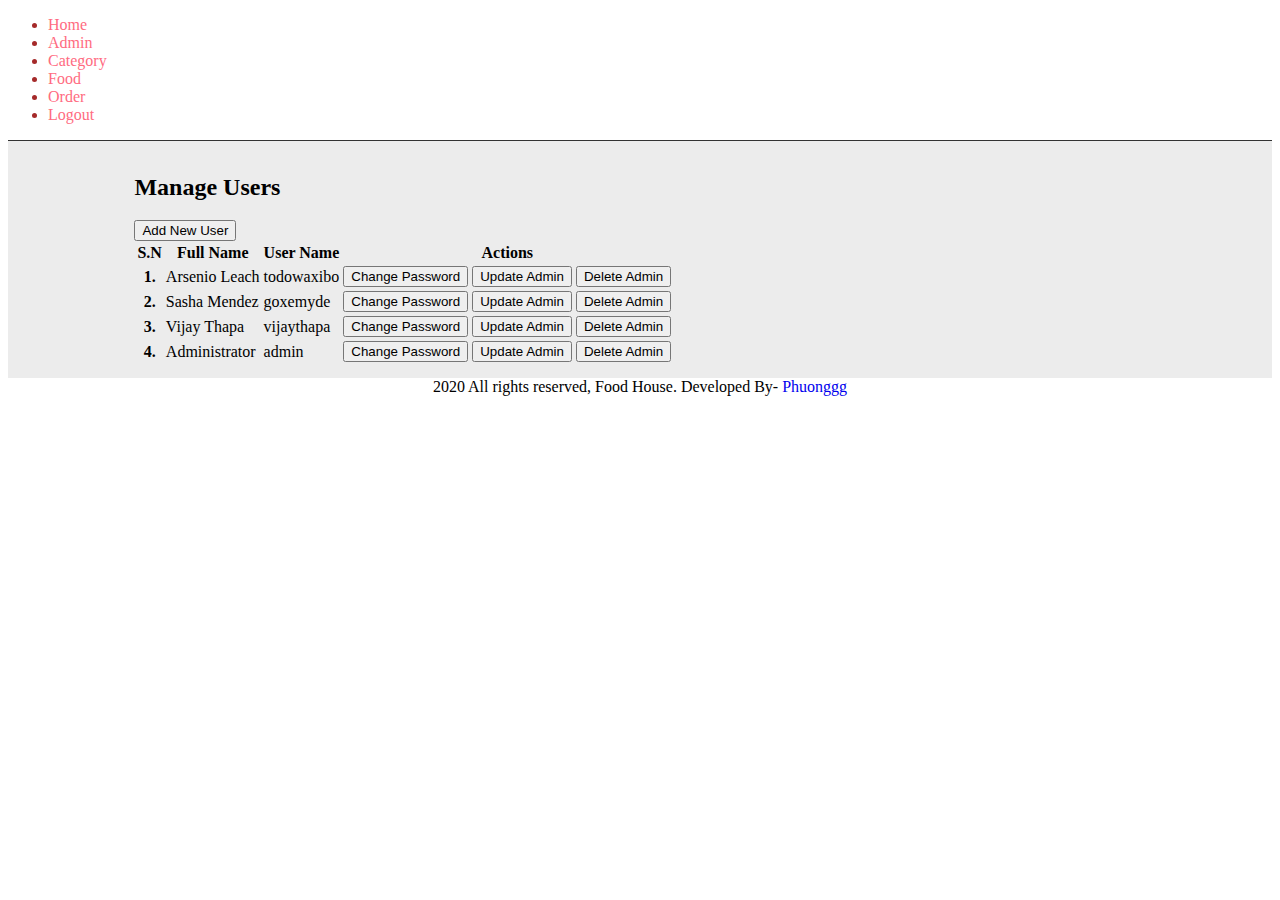
<file: Admin.html>
<!doctype html>
<html lang="en">

<head>
    <!-- Required meta tags -->
    <meta charset="utf-8">
    <meta name="viewport" content="width=device-width, initial-scale=1">

    <!-- Bootstrap CSS -->
    <link href="https://cdn.jsdelivr.net/npm/bootstrap@5.1.1/dist/css/bootstrap.min.css" rel="stylesheet" integrity="sha384-F3w7mX95PdgyTmZZMECAngseQB83DfGTowi0iMjiWaeVhAn4FJkqJByhZMI3AhiU" crossorigin="anonymous">
    <link rel="stylesheet" href="css/style.css">
    <link rel="stylesheet" href="./font/fontawesome-free-5.15.4-web/css/all.min.css">
    <title>Restaurant_Website</title>

</head>

<body>

    <div class="admin-header">
        <ul class="nav justify-content-center">
            <li class="nav-item">
                <a class="nav-link active" aria-current="page" href="Home.html">Home</a>
            </li>
            <li class="nav-item">
                <a class="nav-link" href="Admin.html">Admin</a>
            </li>
            <li class="nav-item">
                <a class="nav-link" href="Categoriesmanage.html">Category</a>
            </li>
            <li class="nav-item">
                <a class="nav-link" href="Food_Manage.html">Food</a>
            </li>
            <li class="nav-item">
                <a class="nav-link" href="Manage_order.html">Order</a>
            </li>
            <li class="nav-item">
                <a class="nav-link" href="#">Logout</a>
            </li>
        </ul>
    </div>
    <!-- Manage User-->
    <div class="slider-admin mybg pb-5">
        <div class="container">
            <h2>Manage Users</h2>
            <div class="mt-5">
                <button type="button" class=" btn btn-primary rounded-0">Add New User</button>
            </div>
            <table class="table">
                <thead>
                    <tr>
                        <th scope="col">S.N</th>
                        <th scope="col">Full Name</th>
                        <th scope="col">User Name</th>
                        <th scope="col">Actions</th>
                    </tr>
                </thead>
                <tbody>
                    <tr>
                        <th scope="row">1.</th>
                        <td>Arsenio Leach </td>
                        <td>todowaxibo</td>
                        <td>
                            <button type="button" class="btn btn-primary">Change Password</button>
                            <button type="button" class="btn btn-success"> Update Admin</button>
                            <button type="button" class="btn btn-danger">Delete Admin</button>
                        </td>
                    </tr>
                    <tr>
                        <th scope="row">2.</th>
                        <td>Sasha Mendez</td>
                        <td>goxemyde</td>
                        <td>
                            <button type="button" class="btn btn-primary">Change Password</button>
                            <button type="button" class="btn btn-success"> Update Admin</button>
                            <button type="button" class="btn btn-danger">Delete Admin</button>
                        </td>
                    </tr>
                    <tr>
                        <th scope="row">3.</th>
                        <td>Vijay Thapa</td>
                        <td>vijaythapa</td>
                        <td>
                            <button type="button" class="btn btn-primary">Change Password</button>
                            <button type="button" class="btn btn-success"> Update Admin</button>
                            <button type="button" class="btn btn-danger">Delete Admin</button>
                        </td>
                    </tr>
                    <tr>
                        <th scope="row">4.</th>
                        <td>Administrator</td>
                        <td>admin</td>
                        <td>
                            <button type="button" class="btn btn-primary">Change Password</button>
                            <button type="button" class="btn btn-success"> Update Admin</button>
                            <button type="button" class="btn btn-danger">Delete Admin</button>
                        </td>
                    </tr>



                </tbody>
            </table>
        </div>

    </div>

    <div id="footer-admin" class="bg-danger">
        <div class=" text-center pt-3 pb-3 text-white">
            2020 All rights reserved, Food House. Developed By-
            <a href="#" class="">
                Phuonggg
            </a>
        </div>
    </div>
    <!-- Optional JavaScript; choose one of the two! -->

    <!-- Option 1: Bootstrap Bundle with Popper -->
    <script src="https://cdn.jsdelivr.net/npm/bootstrap@5.1.1/dist/js/bootstrap.bundle.min.js" integrity="sha384-/bQdsTh/da6pkI1MST/rWKFNjaCP5gBSY4sEBT38Q/9RBh9AH40zEOg7Hlq2THRZ" crossorigin="anonymous"></script>

    <!-- Option 2: Separate Popper and Bootstrap JS -->
    <!--
    <script src="https://cdn.jsdelivr.net/npm/@popperjs/core@2.9.3/dist/umd/popper.min.js" integrity="sha384-W8fXfP3gkOKtndU4JGtKDvXbO53Wy8SZCQHczT5FMiiqmQfUpWbYdTil/SxwZgAN" crossorigin="anonymous"></script>
    <script src="https://cdn.jsdelivr.net/npm/bootstrap@5.1.1/dist/js/bootstrap.min.js" integrity="sha384-skAcpIdS7UcVUC05LJ9Dxay8AXcDYfBJqt1CJ85S/CFujBsIzCIv+l9liuYLaMQ/" crossorigin="anonymous"></script>
    -->
</body>

</html>
</file>
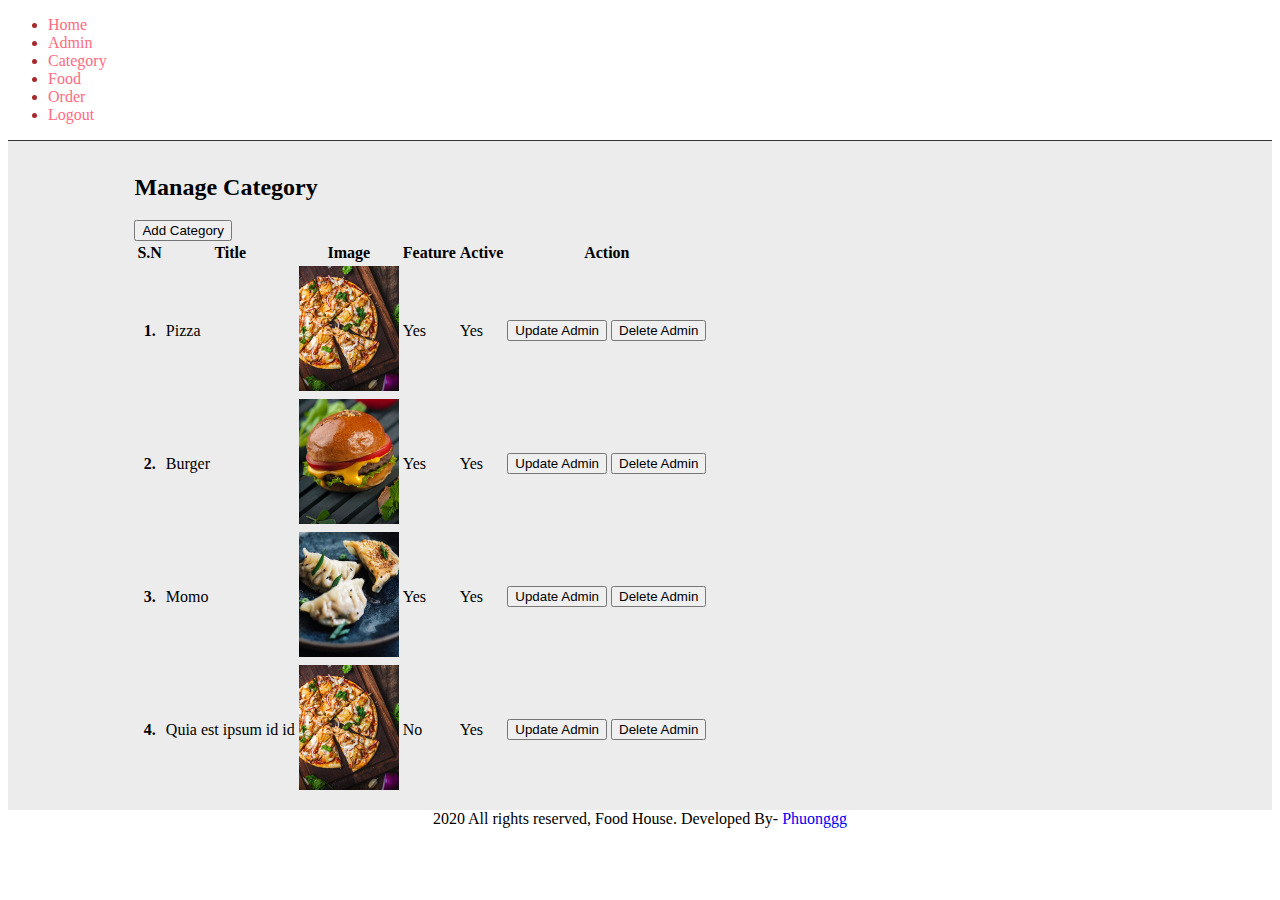
<file: Categoriesmanage.html>
<!doctype html>
<html lang="en">

<head>
    <!-- Required meta tags -->
    <meta charset="utf-8">
    <meta name="viewport" content="width=device-width, initial-scale=1">

    <!-- Bootstrap CSS -->
    <link href="https://cdn.jsdelivr.net/npm/bootstrap@5.1.1/dist/css/bootstrap.min.css" rel="stylesheet" integrity="sha384-F3w7mX95PdgyTmZZMECAngseQB83DfGTowi0iMjiWaeVhAn4FJkqJByhZMI3AhiU" crossorigin="anonymous">
    <link rel="stylesheet" href="css/style.css">
    <link rel="stylesheet" href="./font/fontawesome-free-5.15.4-web/css/all.min.css">
    <title>Restaurant_Website</title>

</head>

<body>

    <div class="admin-header">
        <ul class="nav justify-content-center">
            <li class="nav-item">
                <a class="nav-link active" aria-current="page" href="Home.html">Home</a>
            </li>
            <li class="nav-item">
                <a class="nav-link" href="Admin.html">Admin</a>
            </li>
            <li class="nav-item">
                <a class="nav-link" href="Categoriesmanage.html">Category</a>
            </li>
            <li class="nav-item">
                <a class="nav-link" href="Food_Manage.html">Food</a>
            </li>
            <li class="nav-item">
                <a class="nav-link" href="Manage_order.html">Order</a>
            </li>
            <li class="nav-item">
                <a class="nav-link" href="#">Logout</a>
            </li>
        </ul>
    </div>
    <!-- Manage User-->
    <div class="slider-admin mybg pb-5">
        <div class="container">
            <h2>Manage Category</h2>
            <div class="mt-5">
                <button type="button" class=" btn btn-primary rounded-0">Add Category</button>
            </div>
            <table class="table">
                <thead>
                    <tr>
                        <th scope="col">S.N</th>
                        <th scope="col">Title</th>
                        <th scope="col">Image</th>
                        <th scope="col">Feature</th>
                        <th scope="col">Active</th>
                        <th scope="col">Action</th>
                    </tr>
                </thead>
                <tbody>
                    <tr>
                        <th scope="row">1.</th>
                        <td>Pizza </td>
                        <td>
                        <img src="image/pizza.jpg" class="img-fluid dange" alt="...">
                        </td>
                        <td>Yes</td>
                        <td>Yes</td>
                        <td>
                        
                        <button type="button" class="btn btn-success"> Update Admin</button>  
                        <button type="button" class="btn btn-danger">Delete Admin</button> 
                        </td>
                    </tr>
                    <tr>
                        <th scope="row">2.</th>
                        <td>Burger </td>
                        <td p-2>
                            <img src="image/burger.jpg" class="img-fluid dange" alt="">
                        </td>
                        <td>Yes</td>
                        <td>Yes</td>
                        <td>
                        
                        <button type="button" class="btn btn-success"> Update Admin</button>  
                        <button type="button" class="btn btn-danger">Delete Admin</button> 
                        </td>
                    </tr>
                    <tr>
                        <th scope="row">3.</th>
                        <td>Momo </td>
                        <td p-2>
                            <img src="image/momo.jpg" class="img-fluid dange" alt="">
                        </td>
                        <td>Yes</td>
                        <td>Yes</td>
                        <td>
                        
                        <button type="button" class="btn btn-success"> Update Admin</button>  
                        <button type="button" class="btn btn-danger">Delete Admin</button> 
                        </td>
                    </tr>
                    <tr>
                        <th scope="row">4.</th>
                        <td>Quia est ipsum id id </td>
                        <td p-2>
                            <img src="image/pizza.jpg" class="img-fluid dange" alt="">
                        </td>
                        <td>No</td>
                        <td>Yes</td>
                        <td>
                        
                        <button type="button" class="btn btn-success"> Update Admin</button>  
                        <button type="button" class="btn btn-danger">Delete Admin</button> 
                        </td>
                    </tr>
                   


                </tbody>
            </table>
        </div>

    </div>

    <div id="footer-admin" class="bg-danger">
        <div class=" text-center pt-3 pb-3 text-white">
                2020 All rights reserved, Food House. Developed By-
                <a href="#" class="">
                    Phuonggg
                </a>
            </div>
        </div>
    <!-- Optional JavaScript; choose one of the two! -->

    <!-- Option 1: Bootstrap Bundle with Popper -->
    <script src="https://cdn.jsdelivr.net/npm/bootstrap@5.1.1/dist/js/bootstrap.bundle.min.js" integrity="sha384-/bQdsTh/da6pkI1MST/rWKFNjaCP5gBSY4sEBT38Q/9RBh9AH40zEOg7Hlq2THRZ" crossorigin="anonymous"></script>

    <!-- Option 2: Separate Popper and Bootstrap JS -->
    <!--
    <script src="https://cdn.jsdelivr.net/npm/@popperjs/core@2.9.3/dist/umd/popper.min.js" integrity="sha384-W8fXfP3gkOKtndU4JGtKDvXbO53Wy8SZCQHczT5FMiiqmQfUpWbYdTil/SxwZgAN" crossorigin="anonymous"></script>
    <script src="https://cdn.jsdelivr.net/npm/bootstrap@5.1.1/dist/js/bootstrap.min.js" integrity="sha384-skAcpIdS7UcVUC05LJ9Dxay8AXcDYfBJqt1CJ85S/CFujBsIzCIv+l9liuYLaMQ/" crossorigin="anonymous"></script>
    -->
</body>

</html>
</file>
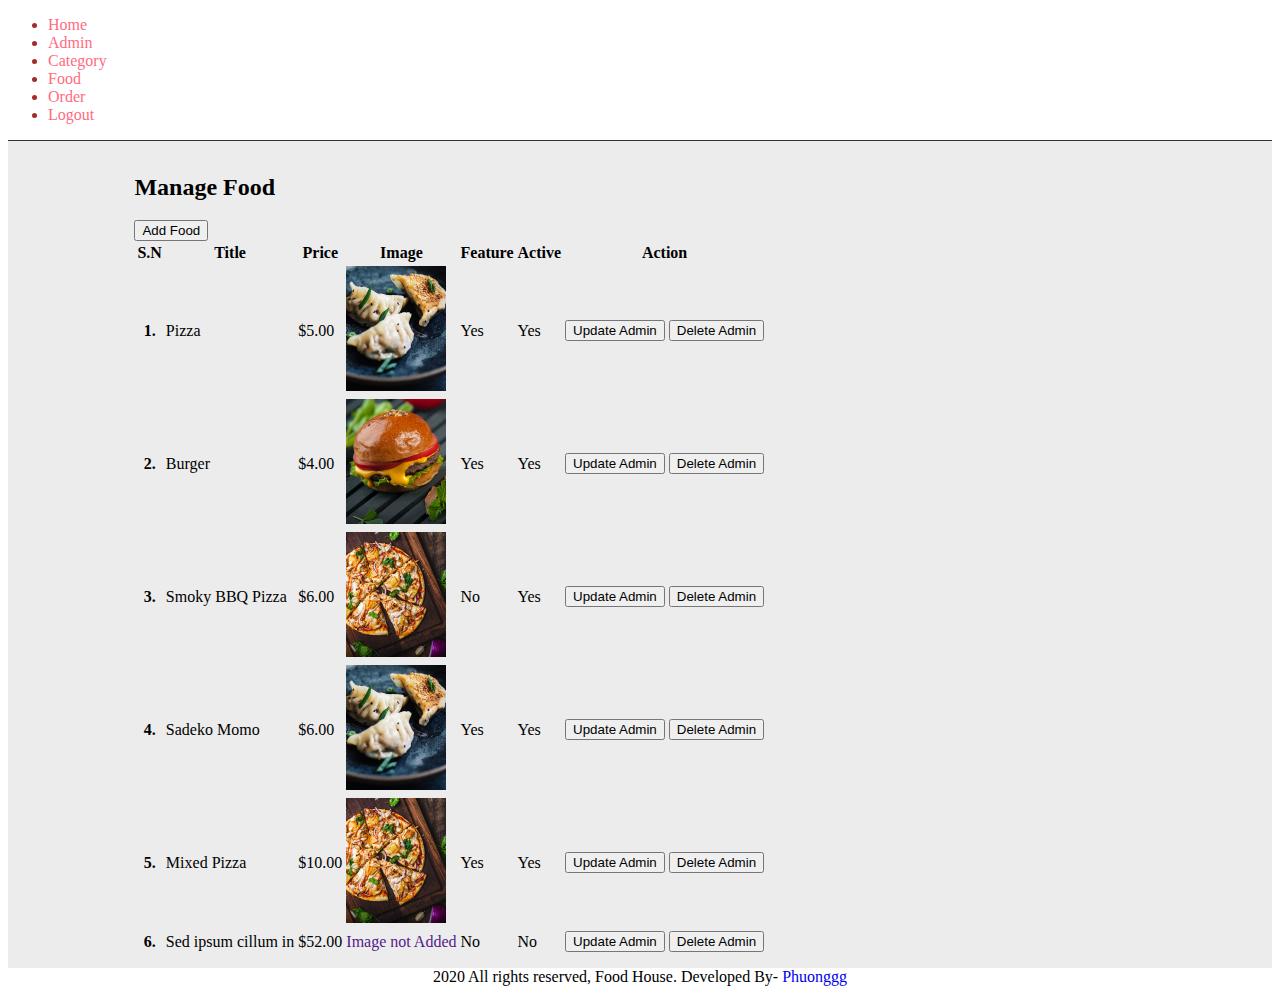
<file: Food_Manage.html>
<!doctype html>
<html lang="en">

<head>
    <!-- Required meta tags -->
    <meta charset="utf-8">
    <meta name="viewport" content="width=device-width, initial-scale=1">

    <!-- Bootstrap CSS -->
    <link href="https://cdn.jsdelivr.net/npm/bootstrap@5.1.1/dist/css/bootstrap.min.css" rel="stylesheet" integrity="sha384-F3w7mX95PdgyTmZZMECAngseQB83DfGTowi0iMjiWaeVhAn4FJkqJByhZMI3AhiU" crossorigin="anonymous">
    <link rel="stylesheet" href="css/style.css">
    <link rel="stylesheet" href="./font/fontawesome-free-5.15.4-web/css/all.min.css">
    <title>Restaurant_Website</title>

</head>

<body>

    <div class="admin-header">
        <ul class="nav justify-content-center">
            <li class="nav-item">
                <a class="nav-link active" aria-current="page" href="Home.html">Home</a>
            </li>
            <li class="nav-item">
                <a class="nav-link" href="Admin.html">Admin</a>
            </li>
            <li class="nav-item">
                <a class="nav-link" href="Categoriesmanage.html">Category</a>
            </li>
            <li class="nav-item">
                <a class="nav-link" href="Food_Manage.html">Food</a>
            </li>
            <li class="nav-item">
                <a class="nav-link" href="Manage_order.html">Order</a>
            </li>
            <li class="nav-item">
                <a class="nav-link" href="#">Logout</a>
            </li>
        </ul>
    </div>
    <!-- Manage User-->
    <div class="slider-admin mybg pb-5">
        <div class="container">
            <h2>Manage Food</h2>
            <div class="mt-5">
                <button type="button" class=" btn btn-primary rounded-0">Add Food</button>
            </div>
            <table class="table">
                <thead>
                    <tr>
                        <th scope="col">S.N</th>
                        <th scope="col">Title</th>
                        <th scope="col">Price</th>
                        <th scope="col">Image</th>
                        <th scope="col">Feature</th>
                        <th scope="col">Active</th>
                        <th scope="col">Action</th>
                    </tr>
                </thead>
                <tbody>
                    <tr>
                        <th scope="row">1.</th>
                        <td>Pizza </td>
                        <td>$5.00</td>
                        <td>
                        <img src="image/momo.jpg" class="img-fluid dange" alt="...">
                        </td>
                        <td>Yes</td>
                        <td>Yes</td>
                        <td>
                        <button type="button" class="btn btn-success"> Update Admin</button>  
                        <button type="button" class="btn btn-danger">Delete Admin</button> 
                        </td>
                    </tr>
                    <tr>
                        <th scope="row">2.</th>
                        <td>Burger </td>
                        <td>$4.00</td>
                        <td p-2>
                            <img src="image/burger.jpg" class="img-fluid dange" alt="">
                        </td>
                        <td>Yes</td>
                        <td>Yes</td>
                        <td>
                        <button type="button" class="btn btn-success"> Update Admin</button>  
                        <button type="button" class="btn btn-danger">Delete Admin</button> 
                        </td>
                    </tr>
                    <tr>
                        <th scope="row">3.</th>
                        <td>Smoky BBQ Pizza </td>
                        <td>$6.00</td>
                        <td p-2>
                            <img src="image/pizza.jpg" class="img-fluid dange" alt="">
                        </td>
                        <td>No</td>
                        <td>Yes</td>
                        <td>
                        <button type="button" class="btn btn-success"> Update Admin</button>  
                        <button type="button" class="btn btn-danger">Delete Admin</button> 
                        </td>
                    </tr>
                    <tr>
                        <th scope="row">4.</th>
                        <td>Sadeko Momo</td>
                        <td>$6.00</td>
                        <td p-2>
                            <img src="image/momo.jpg" class="img-fluid dange" alt="">
                        </td>
                        <td>Yes</td>
                        <td>Yes</td>
                        <td>
                        <button type="button" class="btn btn-success"> Update Admin</button>  
                        <button type="button" class="btn btn-danger">Delete Admin</button> 
                        </td>
                    </tr>
                    <tr>
                        <th scope="row">5.</th>
                        <td>Mixed Pizza </td>
                        <td>$10.00</td>
                        <td>
                        <img src="image/pizza.jpg" class="img-fluid dange" alt="...">
                        </td>
                        <td>Yes</td>
                        <td>Yes</td>
                        <td>
                        <button type="button" class="btn btn-success"> Update Admin</button>  
                        <button type="button" class="btn btn-danger">Delete Admin</button> 
                        </td>
                    </tr>
                    <tr>
                        <th scope="row">6.</th>
                        <td>Sed ipsum cillum in  </td>
                        <td>$52.00</td>
                        <td>
                        <a  class="text-danger "href="">Image not Added</a>
                        </td>
                        <td>No</td>
                        <td>No</td>
                        <td>
                        <button type="button" class="btn btn-success"> Update Admin</button>  
                        <button type="button" class="btn btn-danger">Delete Admin</button> 
                        </td>
                    </tr>
                   


                </tbody>
            </table>
        </div>

    </div>

    <div id="footer-admin" class="bg-danger">
        <div class=" text-center pt-3 pb-3 text-white">
                2020 All rights reserved, Food House. Developed By-
                <a href="#" class="">
                    Phuonggg
                </a>
            </div>
        </div>
    <!-- Optional JavaScript; choose one of the two! -->

    <!-- Option 1: Bootstrap Bundle with Popper -->
    <script src="https://cdn.jsdelivr.net/npm/bootstrap@5.1.1/dist/js/bootstrap.bundle.min.js" integrity="sha384-/bQdsTh/da6pkI1MST/rWKFNjaCP5gBSY4sEBT38Q/9RBh9AH40zEOg7Hlq2THRZ" crossorigin="anonymous"></script>

    <!-- Option 2: Separate Popper and Bootstrap JS -->
    <!--
    <script src="https://cdn.jsdelivr.net/npm/@popperjs/core@2.9.3/dist/umd/popper.min.js" integrity="sha384-W8fXfP3gkOKtndU4JGtKDvXbO53Wy8SZCQHczT5FMiiqmQfUpWbYdTil/SxwZgAN" crossorigin="anonymous"></script>
    <script src="https://cdn.jsdelivr.net/npm/bootstrap@5.1.1/dist/js/bootstrap.min.js" integrity="sha384-skAcpIdS7UcVUC05LJ9Dxay8AXcDYfBJqt1CJ85S/CFujBsIzCIv+l9liuYLaMQ/" crossorigin="anonymous"></script>
    -->
</body>

</html>
</file>
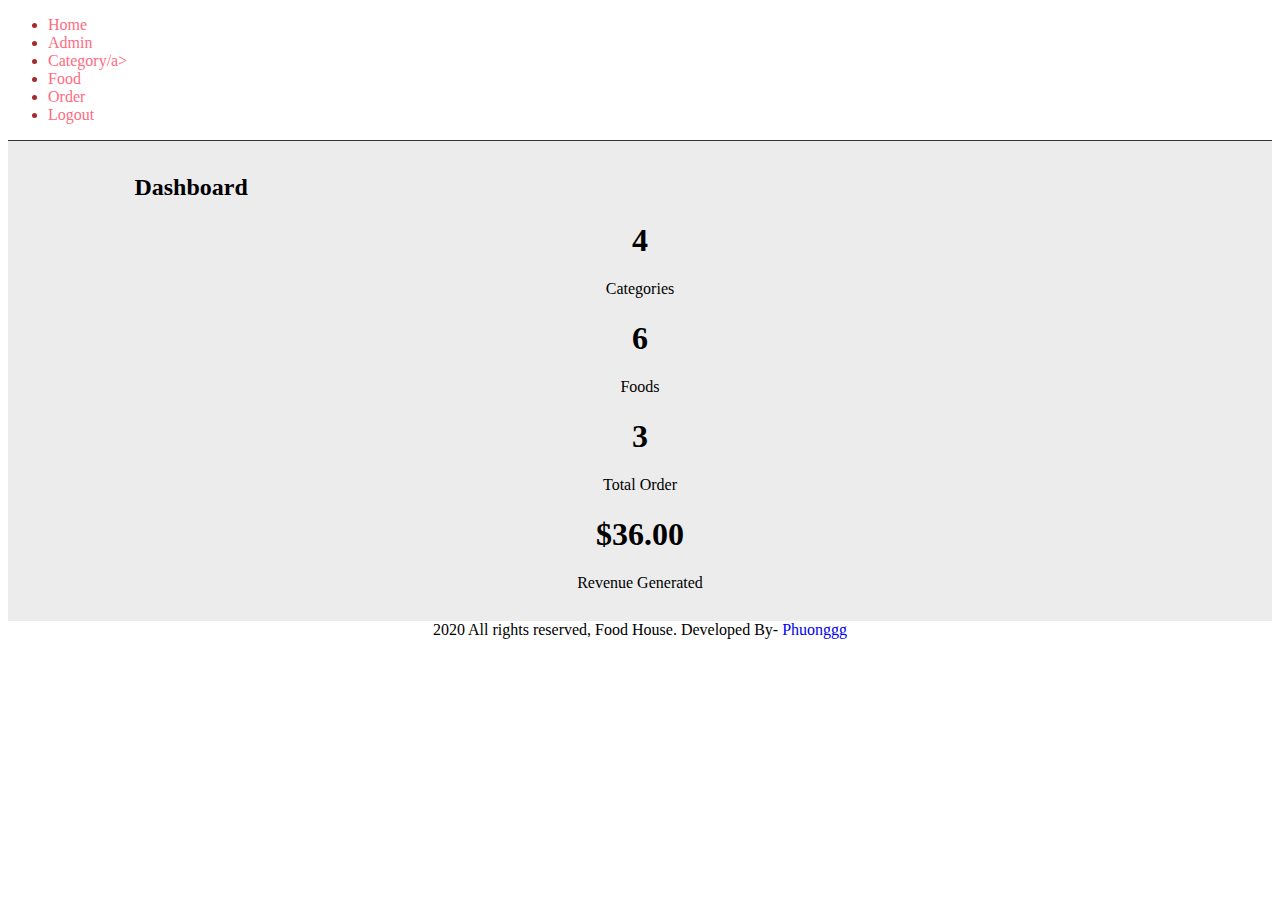
<file: Home.html>
<!doctype html>
<html lang="en">

<head>
    <!-- Required meta tags -->
    <meta charset="utf-8">
    <meta name="viewport" content="width=device-width, initial-scale=1">

    <!-- Bootstrap CSS -->
    <link href="https://cdn.jsdelivr.net/npm/bootstrap@5.1.1/dist/css/bootstrap.min.css" rel="stylesheet" integrity="sha384-F3w7mX95PdgyTmZZMECAngseQB83DfGTowi0iMjiWaeVhAn4FJkqJByhZMI3AhiU" crossorigin="anonymous">
    <link rel="stylesheet" href="css/style.css">
    <link rel="stylesheet" href="./font/fontawesome-free-5.15.4-web/css/all.min.css">
    <title>Restaurant_Website</title>

</head>

<body>
    <div class="admin-header">
        <ul class="nav justify-content-center">
            <li class="nav-item">
                <a class="nav-link active" aria-current="page" href="Home.html">Home</a>
            </li>
            <li class="nav-item">
                <a class="nav-link" href="Admin.html">Admin</a>
            </li>
            <li class="nav-item">
                <a class="nav-link" href="Categoriesmanage.html">Category/a>
            </li>
            <li class="nav-item">
                <a class="nav-link" href="Food_Manage.html">Food</a>
            </li>
            <li class="nav-item">
                <a class="nav-link" href="Manage_order.html">Order</a>
            </li>
            <li class="nav-item">
                <a class="nav-link" href="#">Logout</a>
            </li>
        </ul>
    </div>
    <div class="slider-admin mybg pb-5">
        <div class="container">
            <h2>Dashboard</h2>

            <div class="row mt-5 justify-content-between">
                <div class="col-md-2 col-12 bg-white text-center ">
                    <h1 class="pt-3">4</h1>
                    <p class="pb-3">Categories</p>
                </div>
                <div class="col-md-2 col-12 bg-white text-center ">
                    <h1 class="pt-3">6</h1>
                    <p class="pb-3">Foods</p>
                </div>
                <div class="col-md-2 col-12 bg-white text-center ">
                    <h1 class="pt-3"> 3</h1>
                    <p class="pb-3">Total Order</p>
                </div>
                <div class="col-md-2 col-12 bg-white text-center ">
                    <h1 class="pt-3">$36.00</h1>
                    <p class="pb-3">Revenue Generated</p>
                </div>
            </div>
        </div>

    </div>
    <div id="footer-admin" class="bg-danger ">
        <div class=" text-center pt-3 pb-3 text-white">
            2020 All rights reserved, Food House. Developed By-
            <a href="#" class="">
                Phuonggg
            </a>
        </div>
    </div>
    </div>

    <!-- Optional JavaScript; choose one of the two! -->

    <!-- Option 1: Bootstrap Bundle with Popper -->
    <script src="https://cdn.jsdelivr.net/npm/bootstrap@5.1.1/dist/js/bootstrap.bundle.min.js" integrity="sha384-/bQdsTh/da6pkI1MST/rWKFNjaCP5gBSY4sEBT38Q/9RBh9AH40zEOg7Hlq2THRZ" crossorigin="anonymous"></script>

    <!-- Option 2: Separate Popper and Bootstrap JS -->
    <!--
    <script src="https://cdn.jsdelivr.net/npm/@popperjs/core@2.9.3/dist/umd/popper.min.js" integrity="sha384-W8fXfP3gkOKtndU4JGtKDvXbO53Wy8SZCQHczT5FMiiqmQfUpWbYdTil/SxwZgAN" crossorigin="anonymous"></script>
    <script src="https://cdn.jsdelivr.net/npm/bootstrap@5.1.1/dist/js/bootstrap.min.js" integrity="sha384-skAcpIdS7UcVUC05LJ9Dxay8AXcDYfBJqt1CJ85S/CFujBsIzCIv+l9liuYLaMQ/" crossorigin="anonymous"></script>
    -->
</body>

</html>
</file>
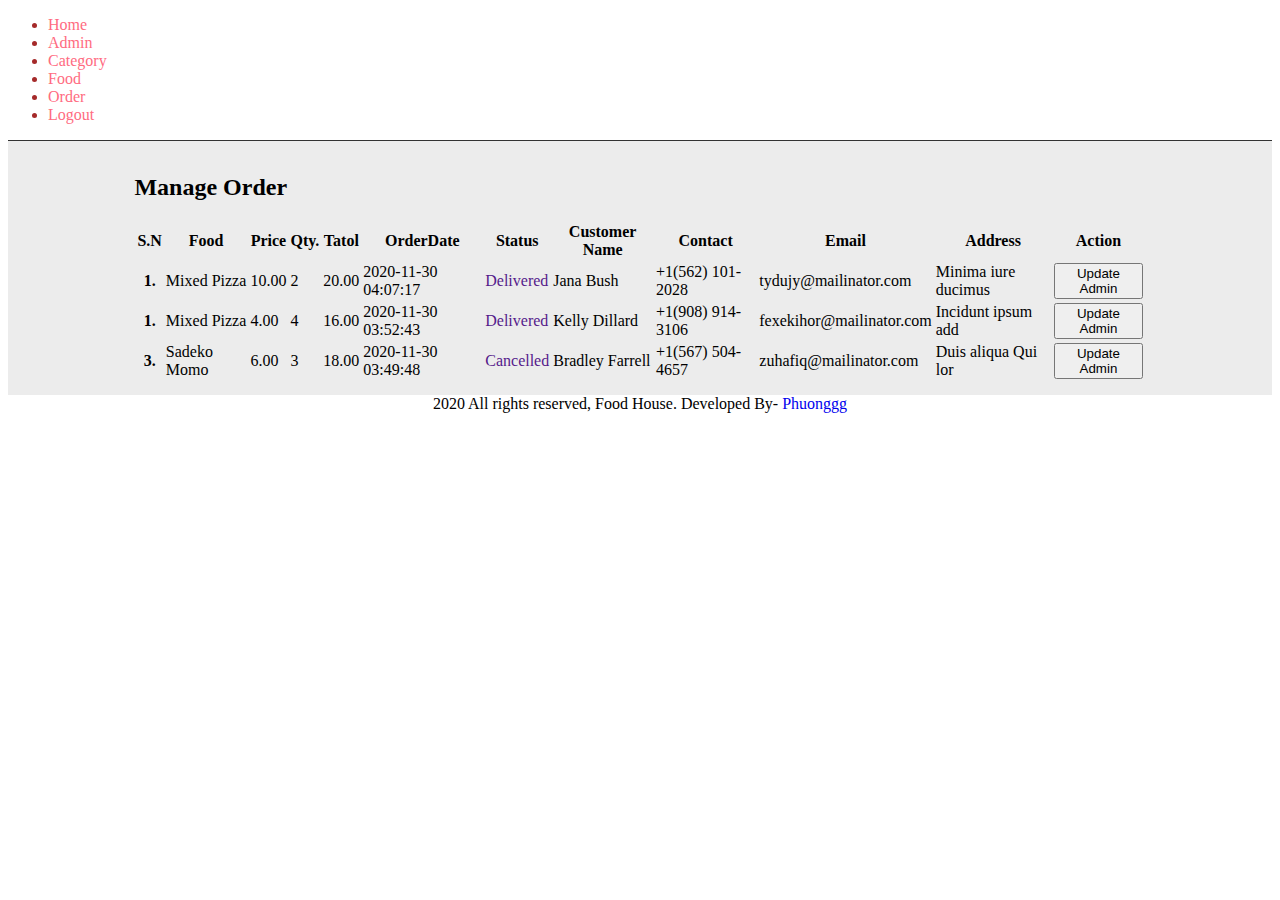
<file: Manage_order.html>
<!doctype html>
<html lang="en">

<head>
    <!-- Required meta tags -->
    <meta charset="utf-8">
    <meta name="viewport" content="width=device-width, initial-scale=1">

    <!-- Bootstrap CSS -->
    <link href="https://cdn.jsdelivr.net/npm/bootstrap@5.1.1/dist/css/bootstrap.min.css" rel="stylesheet" integrity="sha384-F3w7mX95PdgyTmZZMECAngseQB83DfGTowi0iMjiWaeVhAn4FJkqJByhZMI3AhiU" crossorigin="anonymous">
    <link rel="stylesheet" href="css/style.css">
    <link rel="stylesheet" href="./font/fontawesome-free-5.15.4-web/css/all.min.css">
    <title>Restaurant_Website</title>

</head>

<body>

    <div class="admin-header">
        <ul class="nav justify-content-center">
            <li class="nav-item">
                <a class="nav-link active" aria-current="page" href="Home.html">Home</a>
            </li>
            <li class="nav-item">
                <a class="nav-link" href="Admin.html">Admin</a>
            </li>
            <li class="nav-item">
                <a class="nav-link" href="Categoriesmanage.html">Category</a>
            </li>
            <li class="nav-item">
                <a class="nav-link" href="Food_Manage.html">Food</a>
            </li>
            <li class="nav-item">
                <a class="nav-link" href="Manage_order.html">Order</a>
            </li>
            <li class="nav-item">
                <a class="nav-link" href="#">Logout</a>
            </li>
        </ul>
    </div>
    <!-- Manage User-->
    <div class="slider-admin mybg pb-5">
        <div class="container">
            <h2>Manage Order</h2>
            
            <table class="table">
                <thead>
                    <tr>
                        <th scope="col">S.N</th>
                        <th scope="col">Food</th>
                        <th scope="col">Price</th>
                        <th scope="col">Qty.</th>
                        <th scope="col">Tatol</th>
                        <th scope="col">OrderDate</th>
                        <th scope="col">Status</th>
                        <th scope="col">Customer Name</th>
                        <th scope="col">Contact</th>
                        <th scope="col">Email</th>
                        <th scope="col">Address</th>
                        <th scope="col">Action</th>
                    </tr>
                </thead>
                <tbody>
                    <tr>
                        <th scope="row">1.</th>
                        <td>Mixed Pizza </td>
                        <td>10.00</td>
                        <td>2</td>
                        <td>20.00</td>
                        <td>2020-11-30
                            04:07:17
                        </td>
                        <td>
                            <a  class="text-success" href="">Delivered</a>
                        </td>
                        <td>Jana Bush</td>
                        <td>+1(562) 101-2028</td>
                        <td>tydujy@mailinator.com</td>
                        <td>Minima iure ducimus</td>
                        <td>
                        
                        <button type="button" class="btn btn-success"> Update Admin</button>  
                        
                        </td>
                    </tr>
                    <tr>
                        <th scope="row">1.</th>
                        <td>Mixed Pizza </td>
                        <td>4.00</td>
                        <td>4</td>
                        <td>16.00</td>
                        <td>2020-11-30
                            03:52:43
                        </td>
                        <td>
                            <a  class="text-success"href="">Delivered</a>
                        </td>
                        <td>Kelly Dillard</td>
                        <td>+1(908) 914-3106</td>
                        <td>fexekihor@mailinator.com</td>
                        <td>Incidunt ipsum add</td>
                        <td>
                        
                        <button type="button" class="btn btn-success"> Update Admin</button>  
                        
                        </td>
                    </tr>
                    <tr>
                        <th scope="row">3.</th>
                        <td>Sadeko Momo </td>
                        <td>6.00</td>
                        <td>3</td>
                        <td>18.00</td>
                        <td>2020-11-30
                            03:49:48
                        </td>
                        <td>
                            <a class=" text-danger " href="">Cancelled</a>
                        </td>
                        <td>Bradley Farrell</td>
                        <td>+1(567) 504-4657</td>
                        <td>zuhafiq@mailinator.com</td>
                        <td>Duis aliqua Qui lor</td>
                        <td>
                        
                        <button type="button" class="btn btn-success"> Update Admin</button>  
                        
                        </td>
                    </tr>
                    


                </tbody>
            </table>
        </div>

    </div>

    <div id="footer-admin" class="bg-danger">
        <div class=" text-center pt-3 pb-3 text-white">
                2020 All rights reserved, Food House. Developed By-
                <a href="#" class="">
                    Phuonggg
                </a>
            </div>
        </div>
    <!-- Optional JavaScript; choose one of the two! -->

    <!-- Option 1: Bootstrap Bundle with Popper -->
    <script src="https://cdn.jsdelivr.net/npm/bootstrap@5.1.1/dist/js/bootstrap.bundle.min.js" integrity="sha384-/bQdsTh/da6pkI1MST/rWKFNjaCP5gBSY4sEBT38Q/9RBh9AH40zEOg7Hlq2THRZ" crossorigin="anonymous"></script>

    <!-- Option 2: Separate Popper and Bootstrap JS -->
    <!--
    <script src="https://cdn.jsdelivr.net/npm/@popperjs/core@2.9.3/dist/umd/popper.min.js" integrity="sha384-W8fXfP3gkOKtndU4JGtKDvXbO53Wy8SZCQHczT5FMiiqmQfUpWbYdTil/SxwZgAN" crossorigin="anonymous"></script>
    <script src="https://cdn.jsdelivr.net/npm/bootstrap@5.1.1/dist/js/bootstrap.min.js" integrity="sha384-skAcpIdS7UcVUC05LJ9Dxay8AXcDYfBJqt1CJ85S/CFujBsIzCIv+l9liuYLaMQ/" crossorigin="anonymous"></script>
    -->
</body>

</html>
</file>
<file: css/style.css>
/*CSS for menu va logo*/
.d-flex{
    width: 50%;
    padding: 1%;
    font-size: 1rem;
    border:none;
    border-radius: 5px;/*viền vuông ở phần search*/
}
.logo{
    width: 10%;
    font-size: 1%;
    padding: 0 0;
}
.cuatoi{/*phần search*/
    background-image: url(../image/bg.jpg) ;
    background-size: cover;
    background-repeat: no-repeat;
    background-position: center;
    padding: 7% 0;
}
.List-header ul li a{ 
    font-size: 18px;
    font-weight: bold;
    color: #ff6b81;
}
 /*nút search*/
.Search_foods{
    margin: auto;
}
.Search{

    color: white;
    background-color: #ff6b81;
    border: none;
}
.Search:hover{
    background-color: #ff4757;
    color: white;
}
.text-center{
    text-align: center;
}
.navbar {
    justify-content: space-between !important;
}
.navbar-collapse {
    flex-grow: initial;
}
/* CSS for explorefood */
.title_Explorefood h2{
    font-weight: 700;
}
.title_Explorefood{
    text-align: center;
    margin-top: 60px;
    margin-bottom: 60px;
}
.img_Explorefood_home{
    border-radius: 5%;
    width: 90%;
}
.card-title{
    text-align: center;
    margin-top:-70px;
    color: white;
}
.til{
    margin-top: 0px !important;
    margin-bottom: 20px;
}
.col .h-100 img{
    margin: auto;
}
.title-FoodMenu{
    text-align: center;
    margin-top: 60px;
    margin-bottom: 60px;
}
.noser{
    height: 150px;
    background-image: url("../image/pizza.jpg") ;
    background-size: cover;
    
}
 /* CSS for Food menu */
 .title_Food_menu_home h4{
    padding-top: 70px;
    padding-bottom: 40px;
    text-align: center;
}
.card-img-top {
    width: 100%;
}
.div_img_food_menu_home{
    width: 92px;
}
.card {
    border-radius: 10px;
}
.d_flex_Food_menu_home{
    padding: 16px;
    display: flex;
    border-radius: 10px;
}
.title_menu{
    margin-left: 18px;
    text-align: left;
    width: 100%;
}
.title_menu h4{
    font-weight: 700;
}
.title-FoodMenu h2{
    font-weight: 700;
}
.title_menu .ordernow{
    margin-top: -20px;
    background-color: #ff7979;
    display: inline-block;
    padding: 1%;
    border-radius: 6px;
    color: rgb(255, 255, 255);
}
.title_menu .ordernow:hover{
    background-color: #eb4d4b;
}


/*CSS for Social*/

.social ul li{
    display: inline;
    padding: 1%;

}
.container{
    width: 80%;
    margin: auto;
    padding: 1%;
}
.container p a{
    color: #ff6b81;
}
.container p a:hover{
    color: #ff4757;
}


/* CSS for Admin */

.admin-header .navbar-admin {
    justify-content: center !important;
  
}
.admin-header {
    border-bottom: 1px solid #333;
}
.nav-item{
    color:brown;
}
.admin-header a{
    color: #ff6b81;
}
.mybg{
    background-color: #ececec;
}
/* CSS for manage food*/
.dange{
width: 100px;
}
/**/
a{
    text-decoration:none !important;
}
</file>
